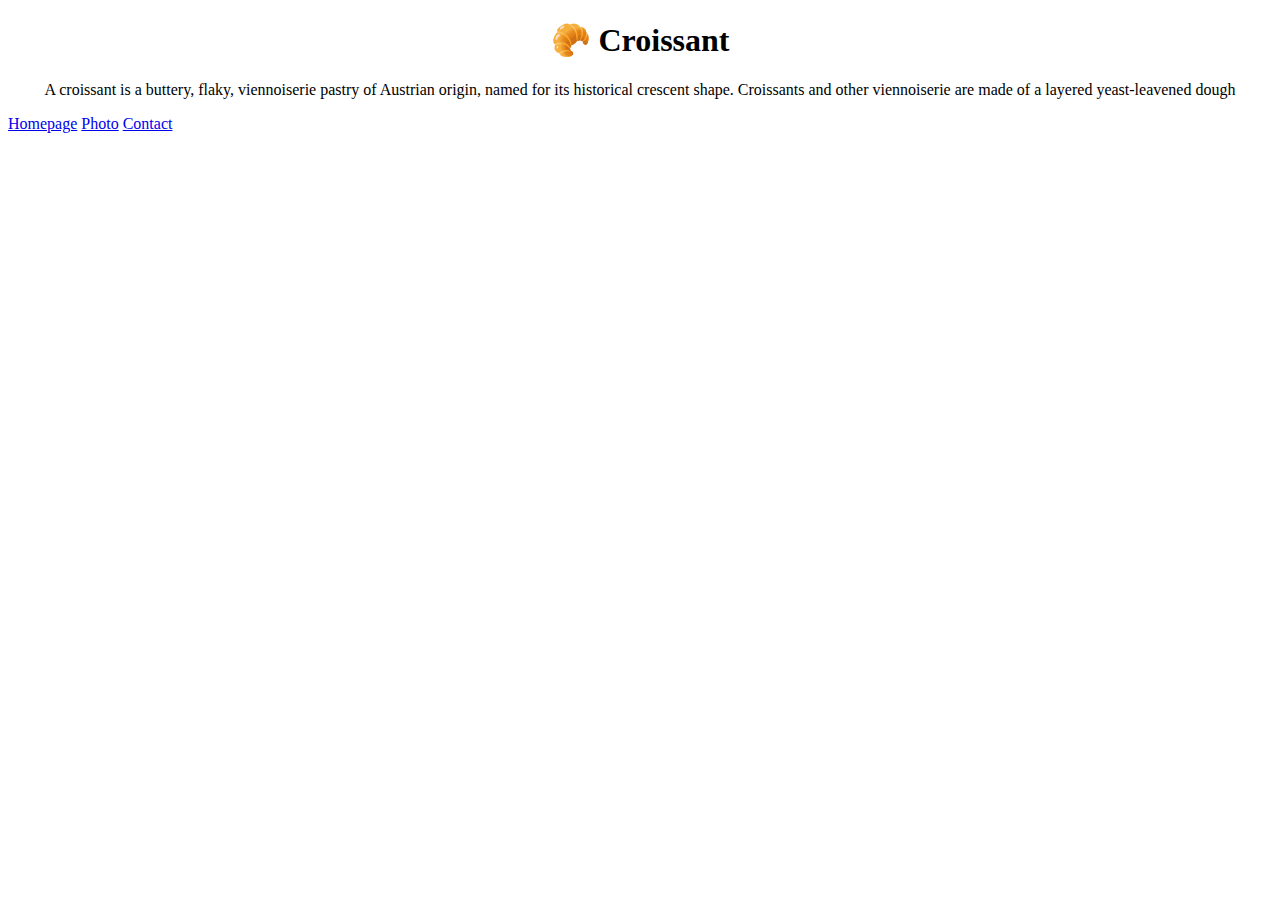
<file: index.html>
<!DOCTYPE html>
<html lang="en">
<head>
    <meta charset="UTF-8">
    <meta http-equiv="X-UA-Compatible" content="IE=edge">
    <meta name="viewport" content="width=device-width, initial-scale=1.0">
    <link rel="stylesheet" href="/styles/styles.css" />
    <title>Document</title>
</head>
<body>
    <h1>
        🥐 Croissant
    </h1>
    <p>
        A croissant is a buttery, flaky, viennoiserie pastry of Austrian origin, named for its historical crescent shape. Croissants and other viennoiserie are made of a layered yeast-leavened dough


    </p>
    <div class="footer"></div>
    <a href="/">Homepage</a>
    <a href="/photo.html">Photo</a>
    <a href="/contact.html">Contact</a>
    </div>
</body>
</html>
</file>
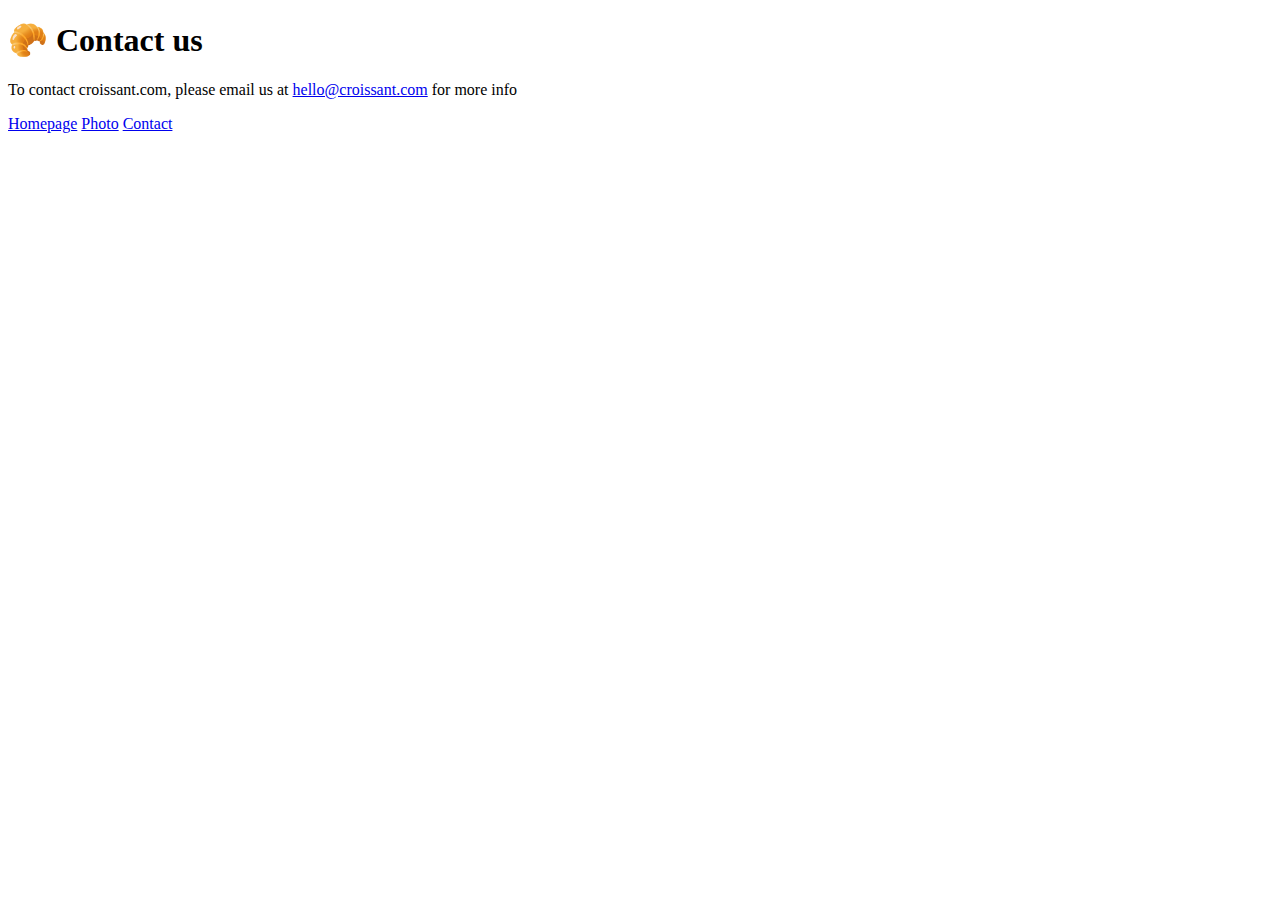
<file: contact.html>
<!DOCTYPE html>
<html lang="en">
<head>
    <meta charset="UTF-8">
    <meta http-equiv="X-UA-Compatible" content="IE=edge">
    <meta name="viewport" content="width=device-width, initial-scale=1.0">
    <title>Document</title>
</head>
<body>
    <h1>
🥐 Contact us
    </h1>
    <p>
        To contact croissant.com, please email us at <a href="mailto:hello@croissant.com">hello@croissant.com</a> for more info

    </p>
       <div class="footer"></div>
    <a href="/">Homepage</a>
    <a href="/photo.html">Photo</a>
    <a href="/contact.html">Contact</a>
    </div>
</body>
</html>
</file>
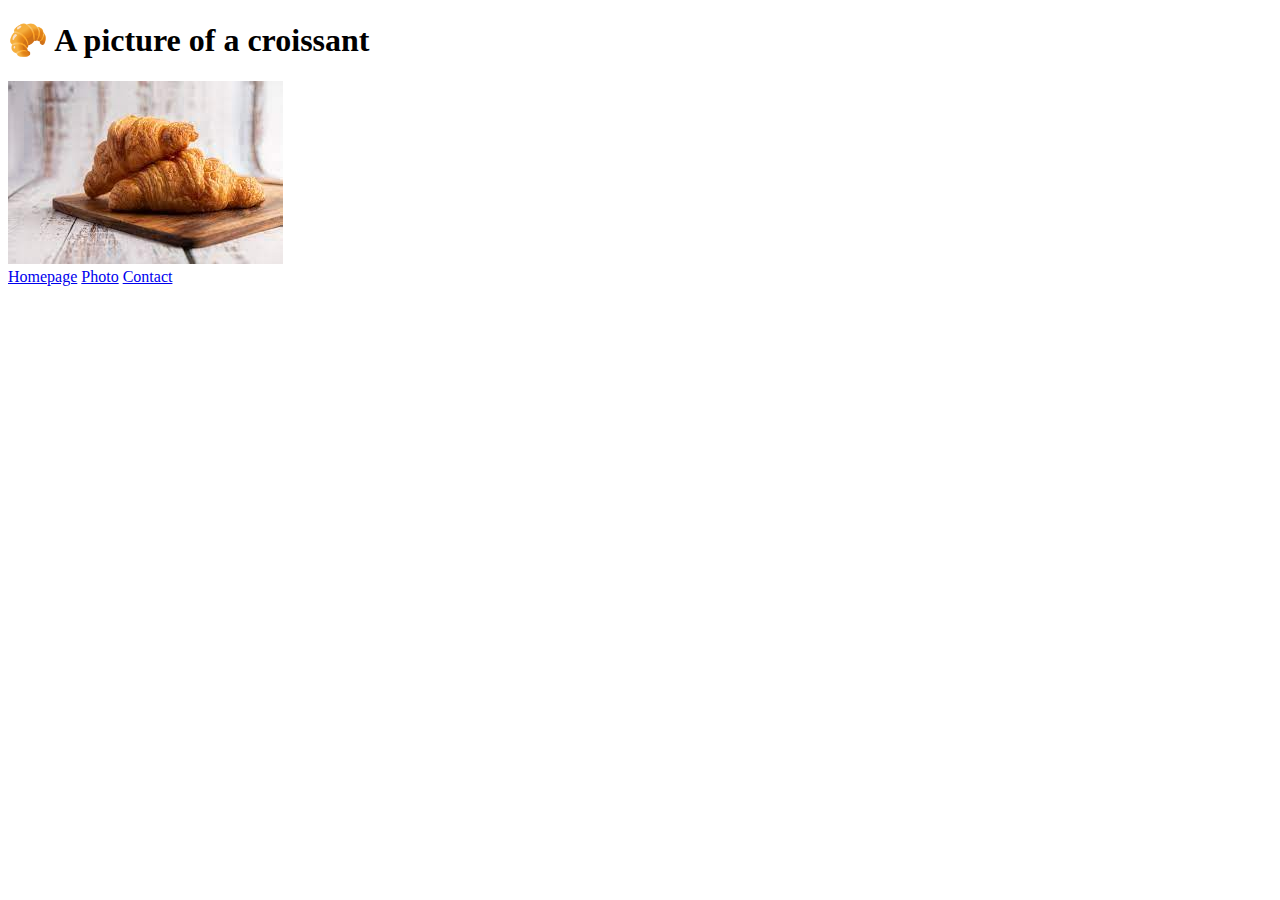
<file: photo.html>
<!DOCTYPE html>
<html lang="en">
<head>
    <meta charset="UTF-8">
    <meta http-equiv="X-UA-Compatible" content="IE=edge">
    <meta name="viewport" content="width=device-width, initial-scale=1.0">
    <title>Document</title>
</head>
<body>
    <h1>
🥐 A picture of a croissant
    </h1>
    <img src="/images/croissant.png">
    <div class="footer"></div>
    <a href="/">Homepage</a>
    <a href="/photo.html">Photo</a>
    <a href="/contact.html">Contact</a>
    </div>
</body>
</html>
</file>
<file: styles/styles.css>
h1, p, .footer {
    text-align: center;
}
</file>
